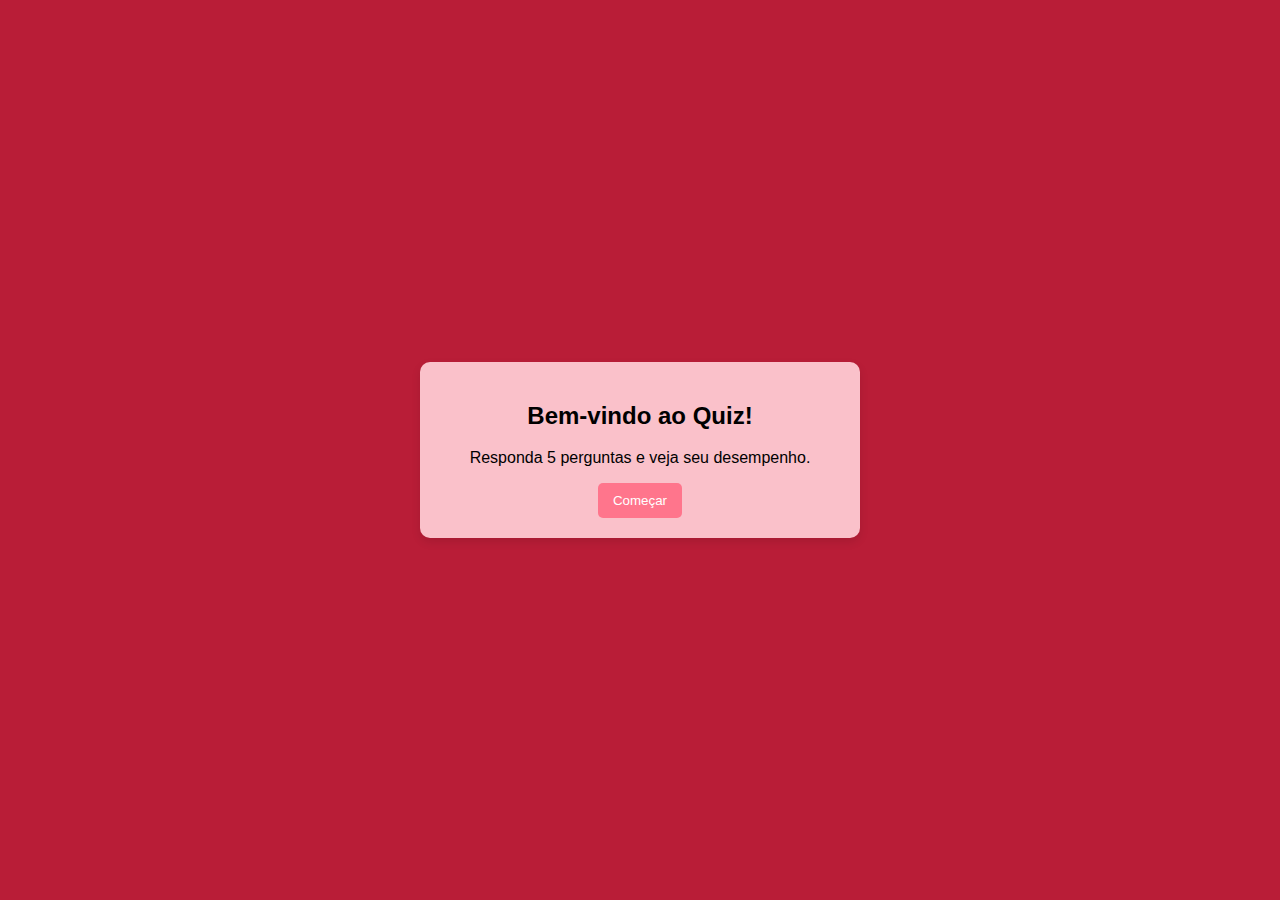
<file: quiz.html>
<!DOCTYPE html>
<html lang="en">
<head>
    <meta charset="UTF-8">
    <meta name="viewport" content="width=device-width, initial-scale=1.0">
    <title>Quiz Animado</title>
    <style>
        body {
            font-family: Arial, sans-serif;
            display: flex;
            justify-content: center;
            align-items: center;
            height: 100vh;
            background: rgb(185, 29, 55);
            margin: 0;
        }
        .quiz-container {
            background: rgb(250, 193, 202);
            padding: 20px;
            border-radius: 10px;
            box-shadow: 0 4px 10px rgba(0, 0, 0, 0.1);
            width: 90%;
            max-width: 400px;
            text-align: center;
            animation: fadeIn 1s;
        }
        @keyframes fadeIn {
            from { opacity: 0; transform: translateY(-20px); }
            to { opacity: 1; transform: translateY(0); }
        }
        .option {
            display: block;
            width: 100%;
            padding: 10px;
            margin: 10px 0;
            border: none;
            background: #ff758c;
            color: white;
            border-radius: 5px;
            cursor: pointer;
            transition: 0.3s;
        }
        .option:hover {
            background: #ff5a7f;
        }
        .correct {
            background: #4CAF50 !important;
        }
        .wrong {
            background: #f44336 !important;
        }
        .cover {
            display: flex;
            flex-direction: column;
            align-items: center;
            text-align: center;
        }
        .hidden {
            display: none;
        }

        .start-button, #next-button, .return-button {
            background: #ff758c;
            color: white;
            padding: 10px 15px;
            border: none;
            border-radius: 5px;
            cursor: pointer;
            transition: 0.3s;
        }

        .start-button:hover, #next-button:hover, .return-button:hover {
            background: #ff5a7f;
        }
    </style>
</head>
<body>
    <div class="quiz-container" id="cover">
        <h2>Bem-vindo ao Quiz!</h2>
        <p>Responda 5 perguntas e veja seu desempenho.</p>
        <button class="start-button" onclick="startQuiz()">Começar</button>
    </div>
    
    <div class="quiz-container hidden" id="quiz">
        <h2 id="question">Carregando...</h2>
        <div id="options"></div>
        <button id="next-button" class="hidden" onclick="nextQuestion()">Próxima</button>
    </div>
    
    <script>
        const quizData = [
            {
                question: "Qual é a capital da França?",
                options: ["Londres", "Madri", "Paris", "Berlim", "Roma"],
                answer: "Paris"
            },
            {
                question: "Quem escreveu 'Dom Quixote'?",
                options: ["Shakespeare", "Machado de Assis", "Miguel de Cervantes", "Goethe", "Victor Hugo"],
                answer: "Miguel de Cervantes"
            },
            {
                question: "Qual é o maior planeta do sistema solar?",
                options: ["Terra", "Marte", "Vênus", "Júpiter", "Saturno"],
                answer: "Júpiter"
            },
            {
                question: "Quem pintou a Mona Lisa?",
                options: ["Van Gogh", "Picasso", "Da Vinci", "Michelangelo", "Rembrandt"],
                answer: "Da Vinci"
            },
            {
                question: "Qual é o elemento químico representado pelo símbolo 'O'?",
                options: ["Ouro", "Oxigênio", "Prata", "Osmi"],
                answer: "Oxigênio"
            }
        ];

        let currentQuestion = 0;
        
        function startQuiz() {
            document.getElementById("cover").classList.add("hidden");
            document.getElementById("quiz").classList.remove("hidden");
            loadQuestion();
        }
        
        function loadQuestion() {
            const questionElement = document.getElementById("question");
            const optionsElement = document.getElementById("options");
            const nextButton = document.getElementById("next-button");
            
            questionElement.textContent = quizData[currentQuestion].question;
            optionsElement.innerHTML = "";
            nextButton.classList.add("hidden");
            
            quizData[currentQuestion].options.forEach(option => {
                const button = document.createElement("button");
                button.textContent = option;
                button.classList.add("option");
                button.onclick = () => checkAnswer(button, option);
                optionsElement.appendChild(button);
            });
        }
        
        function checkAnswer(button, selectedOption) {
            const correctAnswer = quizData[currentQuestion].answer;
            document.querySelectorAll(".option").forEach(btn => btn.disabled = true);
            
            if (selectedOption === correctAnswer) {
                button.classList.add("correct");
            } else {
                button.classList.add("wrong");
                document.querySelectorAll(".option").forEach(btn => {
                    if (btn.textContent === correctAnswer) {
                        btn.classList.add("correct");
                    }
                });
            }
            document.getElementById("next-button").classList.remove("hidden");
        }
        
        function nextQuestion() {
            currentQuestion++;
            if (currentQuestion < quizData.length) {
                loadQuestion();
            } else {
                document.getElementById("quiz").innerHTML = "<h2>Quiz finalizado!</h2><a href='index.html'><button class='return-button' >Voltar ao início</button></a>";
            }
        }
    </script>
</body>
</html>
</file>
